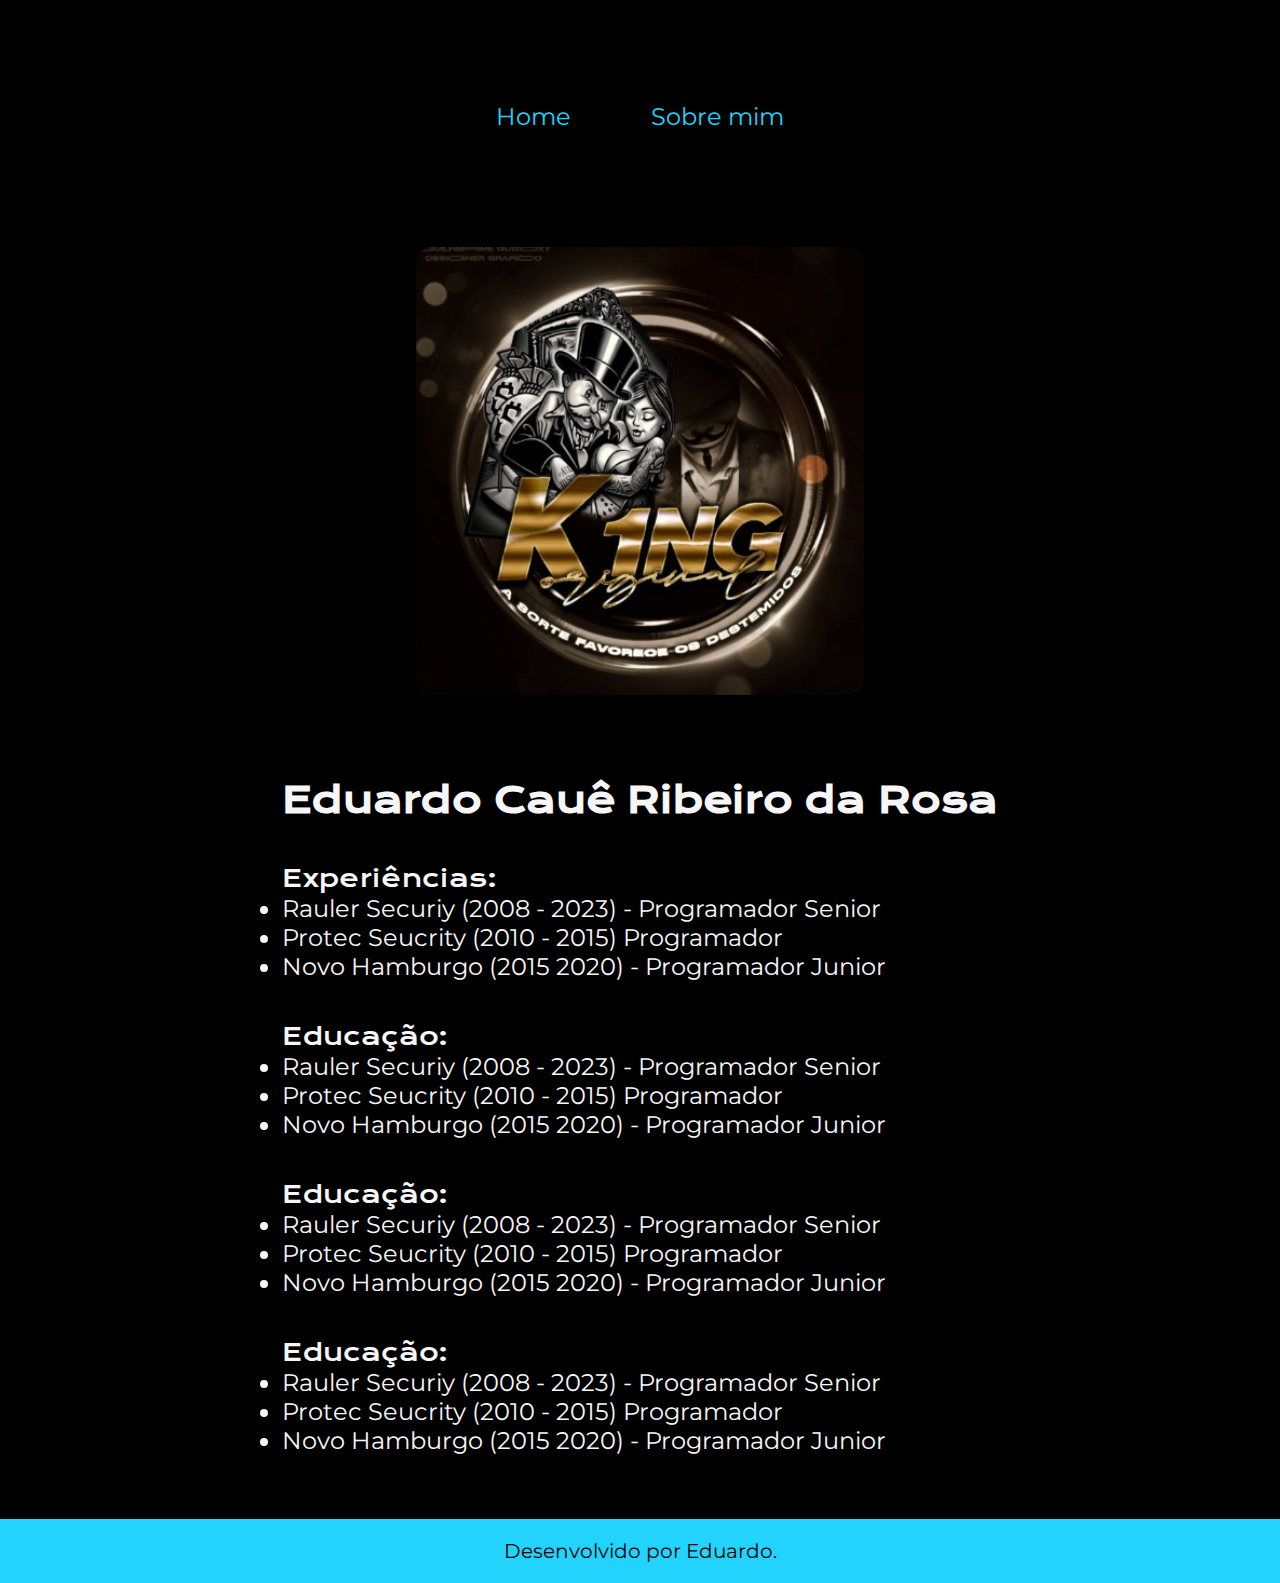
<file: about.html>
<!DOCTYPE html>
<html lang="en">
<head>
    <meta charset="UTF-8">
    <meta http-equiv="X-UA-Compatible" content="IE=edge">
    <meta name="viewport" content="width=device-width, initial-scale=1.0">
    <title>Sobre-mim</title>
    <link rel="stylesheet" href="./styles/style.css">
</head>
<body>
    <header class="cabecalho">
        <nav class="cabecalho-nav">
            <a href="index.html" class="cabecalho-nav-links">Home</a>
            <a href="about.html" class="cabecalho-nav-links">Sobre mim</a>
        </nav>
    </header>
    <main class="apresentacao">
        <section class="apresentacao-conteudo">
            <h1 class="apresentacao-conteudo-titulo">
                Eduardo Cauê Ribeiro da Rosa
            </h1>
            <h2 class="apresentacao-links-titulo">
                Experiências:
                <p class="apresentacao-conteudo-texto">
                    <ul class="apresentacao-conteudo-texto">
                        <li>Rauler Securiy (2008 - 2023) - Programador Senior</li>
                        <li>Protec Seucrity (2010 - 2015) Programador</li>
                        <li>Novo Hamburgo (2015 2020) - Programador Junior</li>
                    </ul>
                </p>
            </h2>
            <h2 class="apresentacao-links-titulo">
                Educação:
                <p class="apresentacao-conteudo-texto">
                    <ul class="apresentacao-conteudo-texto">
                        <li>Rauler Securiy (2008 - 2023) - Programador Senior</li>
                        <li>Protec Seucrity (2010 - 2015) Programador</li>
                        <li>Novo Hamburgo (2015 2020) - Programador Junior</li>
                    </ul>
                </p>
            </h2>
            <h2 class="apresentacao-links-titulo">
                Educação:
                <p class="apresentacao-conteudo-texto">
                    <ul class="apresentacao-conteudo-texto">
                        <li>Rauler Securiy (2008 - 2023) - Programador Senior</li>
                        <li>Protec Seucrity (2010 - 2015) Programador</li>
                        <li>Novo Hamburgo (2015 2020) - Programador Junior</li>
                    </ul>
                </p>
            </h2>
            <h2 class="apresentacao-links-titulo">
                Educação:
                <p class="apresentacao-conteudo-texto">
                    <ul class="apresentacao-conteudo-texto">
                        <li>Rauler Securiy (2008 - 2023) - Programador Senior</li>
                        <li>Protec Seucrity (2010 - 2015) Programador</li>
                        <li>Novo Hamburgo (2015 2020) - Programador Junior</li>
                    </ul>
                </p>
            </h2>
        </section>
        
        <img src="./assets/imagem.jpg" alt="Imagem de Eduardo Ribeiro" class="imagem">
    </main>
    <footer class="rodape">
        <p>Desenvolvido por Eduardo.</p>
    </footer>
</body>
</html>
</file>
<file: styles/style.css>
@import url('https://fonts.googleapis.com/css2?family=Krona+One&family=Montserrat:wght@400;600&display=swap');

:root {
    --blue-color: #22D4FD;
    --black-color: #000000;
    --white-color: #F6F6F6;
}

* {
    padding: 0;
    margin: 0;
}
body {
    background-color: var(--black-color);
    color: var(--white-color);
}
.t-destaque {
    color: var(--blue-color);
}
.apresentacao {
    display: flex;
    align-items: center;
    justify-content: space-between;
    padding: 5% 15%;
    gap: 82px;
}

.apresentacao-conteudo {
    width: 50%;
    display: flex;
    flex-direction: column;
    gap: 40px;
}
.apresentacao-conteudo-titulo {
    font-size: 2.25rem;
    font-family: 'Krona One', sans-serif;
}
.apresentacao-conteudo-texto {
    font-size: 1.5rem;
    font-family: 'Montserrat', sans-serif;
}
.apresentacao-links {
    display: flex;
    flex-direction: column;
    justify-content: space-between;
    align-items: center;
    gap: 32px;
}
.apresentacao-links-link {
    display: flex;
    justify-content: center;
    gap: 16px;
    width: 50%;
    text-align: center;
    border: 2px solid var(--blue-color);
    border-radius: 8px;
    font-size: 1.5rem;
    padding: 21.5px 0;
    text-decoration: none;
    color: var(--white-color);
    font-family: 'Montserrat', sans-serif;
}
.apresentacao-links-titulo {
    font-size: 1.5rem;
    color: var(--white-color);
    font-family: 'Krona One', sans-serif;
    font-weight: 400;
}
.imagem {
    border-radius: 16px;
    width: 50%;
}

.apresentacao-links-link:hover {
    background-color: #272727;
}
.rodape {
    color: var(--black-color);
    background-color: var(--blue-color);
    text-align: center;
    padding: 20px;
    font-size: 1.25rem;
    font-family: 'Montserrat', sans-serif;
    font-weight: 400;
}
.cabecalho-nav-links {
    color: var(--blue-color);
    font-size: 1.5rem;
    text-decoration: none;
    font-family: 'Montserrat', sans-serif;
    font-weight: 600px;
}
.cabecalho {
    padding: 2% 0 0 15%;
}
.cabecalho-nav {
    display: flex;
    gap: 80px;
}
.apresentacao__conteudo__texto a{
    text-decoration: none;
    color: var(--blue-color);
}

@media (max-width: 1400px) {
    .cabecalho {
        padding: 8% 0 4% 0;
    }
    .cabecalho-nav {
        justify-content: center;
    }
    .apresentacao {
        flex-direction: column-reverse;
    }
    .apresentacao-conteudo {
        width: auto;
    }
}
</file>
